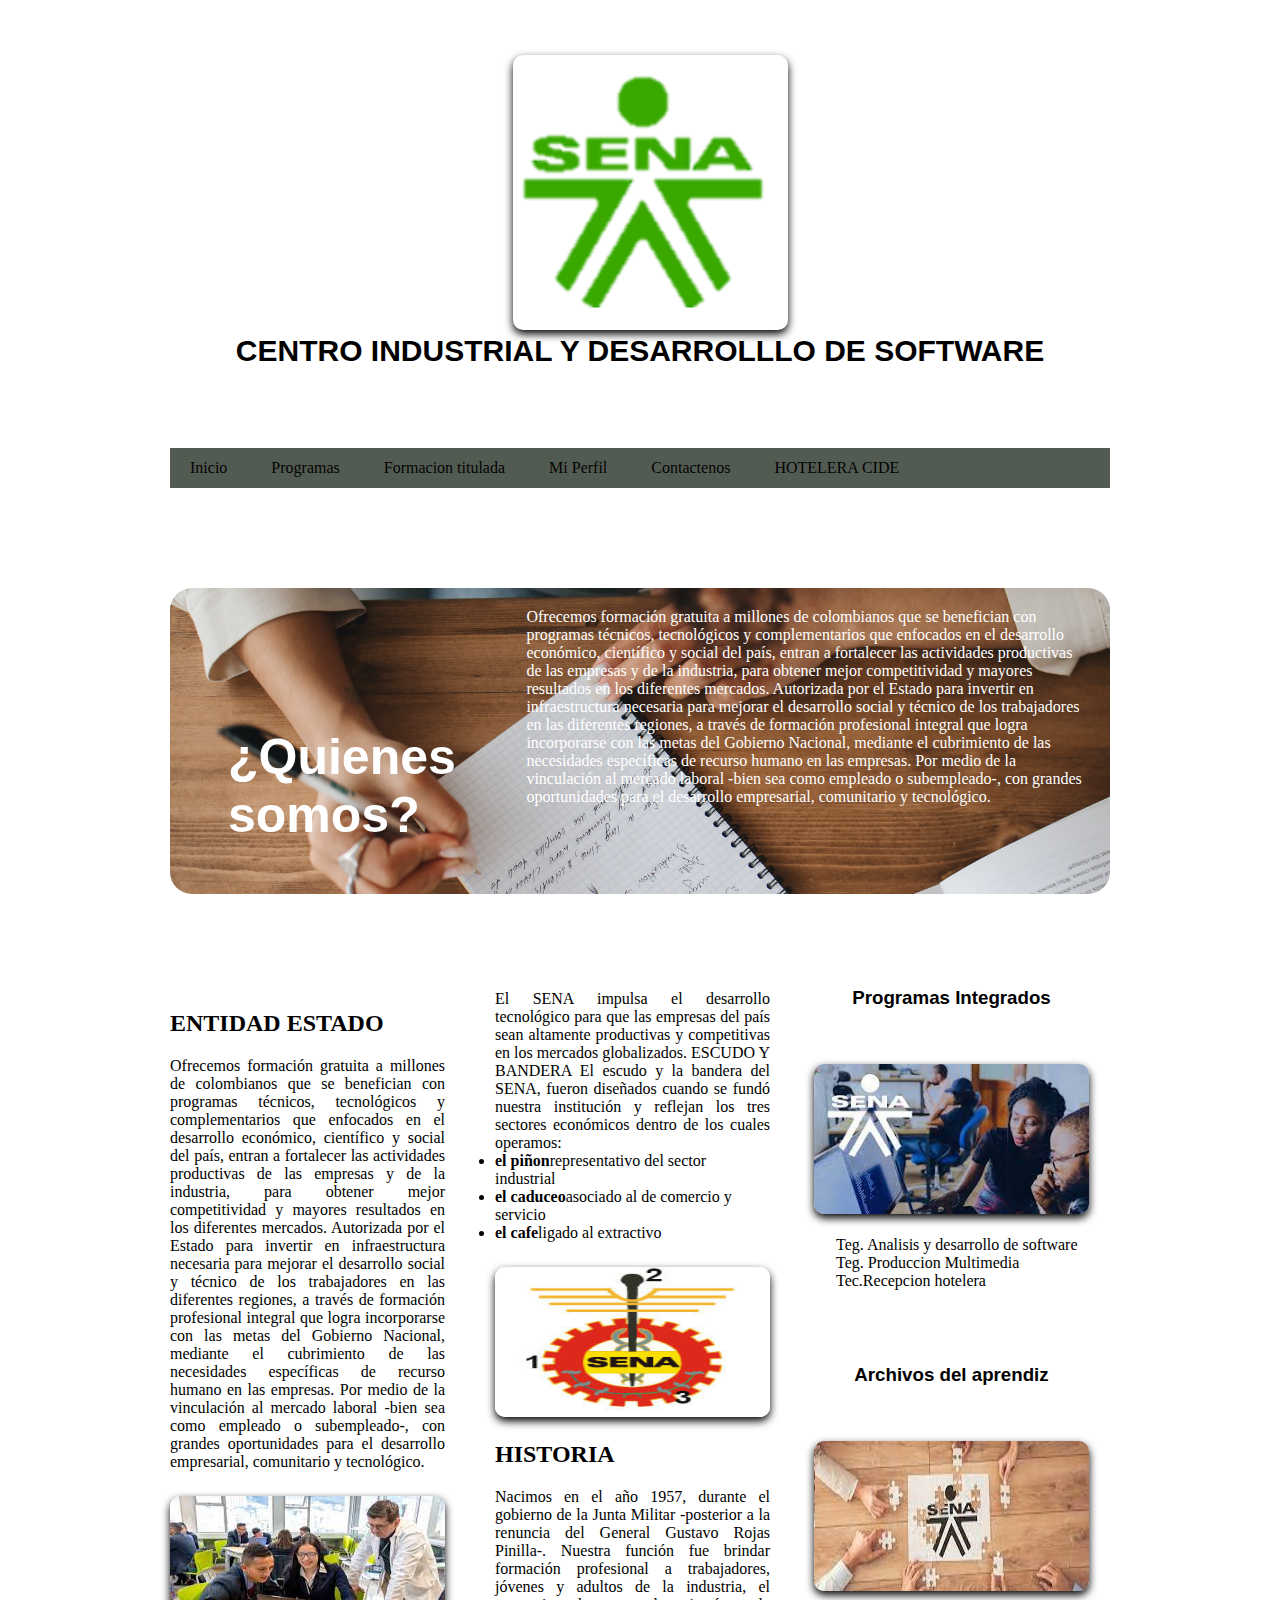
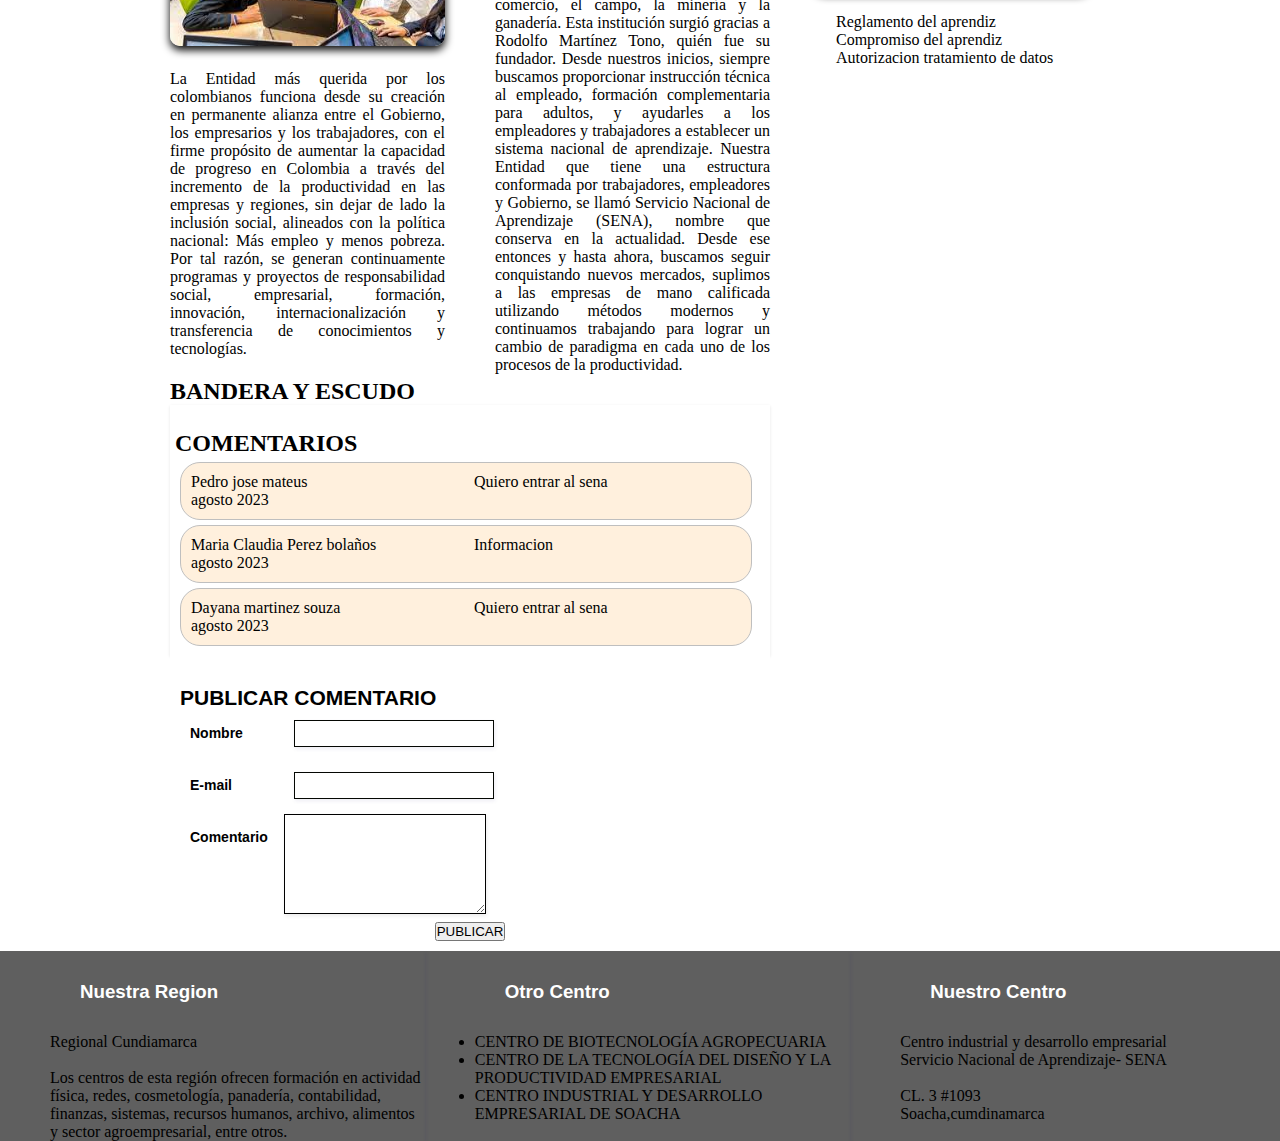
<file: index.html>
<!DOCTYPE html>
<html lang="en">

<head>
    <meta charset="UTF-8">
    <meta name="viewport" content="width=device-width, initial-scale=1.0">
    <title>CIDE</title>
    <link rel="icon" href="../img/logo verde.png">
    <link rel="stylesheet" href="css\estilo.css">
    <link rel="stylesheet" href="https://cdnjs.cloudflare.com/ajax/libs/font-awesome/6.4.2/css/all.min.css" integrity="sha512-z3gLpd7yknf1YoNbCzqRKc4qyor8gaKU1qmn+CShxbuBusANI9QpRohGBreCFkKxLhei6S9CQXFEbbKuqLg0DA==" crossorigin="anonymous" referrerpolicy="no-referrer" />
</head>

<body>
    <header>
        <img class="logo" src="img/logo verde.png" alt="">
        <h1 class="titulo">CENTRO INDUSTRIAL Y DESARROLLLO DE SOFTWARE</h1>
    </header>
    <nav class="navegacion">
        <ul class="menu">
            <li><a href="index.html" class="activo">Inicio</a></li>
            <li><a href="#">Programas</a>
                <ul class="submenu">
                    <li><a href="#">ADSO</a></li>
                    <li><a href="#">ITICS</a></li>
                    <li><a href="#">RECEPCION HOTELERA</a></li>
                    <li><a href="#">PRODUCCION MULTIMEDIA</a></li>

                </ul>
            </li>
            <li><a href="#">Formacion titulada</a>
                <ul class="submenu">
                    <li><a href="#">Coordinador</a></li>
                    <li><a href="#">Profesor</a></li>
                    <li><a href="#">Aprendiz</a></li>

                </ul>
            </li>
            <li><a href="#">Mi Perfil</a>
                <ul class="submenu">
                    <li><a href="#">Actualizar perfil</a></li>
                    <li><a href="#">Cancelar cuenta</a></li>
                    <li><a href="#">Recuperar contraseña</a></li>
                </ul>
            </li>
            <li><a href="#">Contactenos</a></li>
            <li><a href="hoteleria.html">HOTELERA CIDE</a></li>

        </ul>
    </nav>
    <section class="banner">
        <header>
            <h2>
                ¿Quienes somos?
            </h2>
        </header>
        <p>
            Ofrecemos formación gratuita a millones de colombianos que se benefician con programas técnicos, tecnológicos y complementarios que enfocados en el desarrollo económico, científico y social del país, entran a fortalecer las actividades productivas
            de las empresas y de la industria, para obtener mejor competitividad y mayores resultados en los diferentes mercados. Autorizada por el Estado para invertir en infraestructura necesaria para mejorar el desarrollo social y técnico de los trabajadores
            en las diferentes regiones, a través de formación profesional integral que logra incorporarse con las metas del Gobierno Nacional, mediante el cubrimiento de las necesidades específicas de recurso humano en las empresas. Por medio de la
            vinculación al mercado laboral -bien sea como empleado o subempleado-, con grandes oportunidades para el desarrollo empresarial, comunitario y tecnológico.
        </p>

    </section>
    <div class="contenedor">
        <div class="contenido">
            <section class="articulo">
                <h2>ENTIDAD ESTADO</h2>
                <p aling="justify">Ofrecemos formación gratuita a millones de colombianos que se benefician con programas técnicos, tecnológicos y complementarios que enfocados en el desarrollo económico, científico y social del país, entran a fortalecer las actividades
                    productivas de las empresas y de la industria, para obtener mejor competitividad y mayores resultados en los diferentes mercados. Autorizada por el Estado para invertir en infraestructura necesaria para mejorar el desarrollo social
                    y técnico de los trabajadores en las diferentes regiones, a través de formación profesional integral que logra incorporarse con las metas del Gobierno Nacional, mediante el cubrimiento de las necesidades específicas de recurso
                    humano en las empresas. Por medio de la vinculación al mercado laboral -bien sea como empleado o subempleado-, con grandes oportunidades para el desarrollo empresarial, comunitario y tecnológico. </p>
                <img src="/img/aprendices.jpg" alt="">
                <p aling="justify"> La Entidad más querida por los colombianos funciona desde su creación en permanente alianza entre el Gobierno, los empresarios y los trabajadores, con el firme propósito de aumentar la capacidad de progreso en Colombia a través del
                    incremento de la productividad en las empresas y regiones, sin dejar de lado la inclusión social, alineados con la política nacional: Más empleo y menos pobreza. Por tal razón, se generan continuamente programas y proyectos de
                    responsabilidad social, empresarial, formación, innovación, internacionalización y transferencia de conocimientos y tecnologías.</p>
                <h2>BANDERA Y ESCUDO</h2>
                <p aling="justify">El SENA impulsa el desarrollo tecnológico para que las empresas del país sean altamente productivas y competitivas en los mercados globalizados​​. ESCUDO Y BANDERA El escudo y la bandera del SENA, fueron diseñados cuando se fundó nuestra
                    institución y reflejan los tres sectores económicos dentro de los cuales operamos:
                </p>
                <li> <strong>el piñon</strong>representativo del sector industrial</li>
                <li> <strong>el caduceo</strong>asociado al de comercio y servicio</li>
                <li> <strong>el cafe</strong>ligado al extractivo</li>
                <img src="/img/escudo.jpg" alt="">
                <h2>HISTORIA</h2>
                <P aling="justify"> Nacimos en el año 1957, durante el gobierno de la Junta Militar -posterior a la renuncia del General Gustavo Rojas Pinilla-. Nuestra función fue brindar formación profesional a trabajadores, jóvenes y adultos de la industria, el comercio,
                    el campo, la minería y la ganadería. Esta institución surgió gracias a Rodolfo Martínez Tono, quién fue su fundador. Desde nuestros inicios, siempre buscamos proporcionar instrucción técnica al empleado, formación complementaria
                    para adultos, y ayudarles a los empleadores y trabajadores a establecer un sistema nacional de aprendizaje. ​Nuestra Entidad que tiene una estructura conformada por trabajadores, empleadores y Gobierno, se llamó Servicio Nacional
                    de Aprendizaje (SENA), nombre que conserva en la actualidad. Desde ese entonces y hasta ahora, buscamos seguir conquistando nuevos mercados, suplimos a las empresas de mano calificada utilizando métodos modernos y continuamos trabajando
                    para lograr un cambio de paradigma en cada uno de los procesos de la productividad. </P>


            </section>
            <section id="comentarios">
            <h2>COMENTARIOS</h2>
            <article>
            <div>
                <p><a href="#">Pedro jose mateus</a><br><time datetime="#">agosto 2023</time> <br></p>
                <p>Quiero entrar al sena</p>
            </div>
            </article>
            <article>
            <div>
                <p><a href="#">Maria Claudia Perez bolaños</a><br><time datetime="#">agosto 2023</time><br></p>
                <p>Informacion</p>
            </div>
            </article>
            <article>
            <div>
                <p><a href="#">Dayana martinez souza</a><br><time datetime="#">agosto 2023</time><br></p>
                <p>Quiero entrar al sena</p>
            </div>
            </article>
        </section>
        <form class="formulario" action="#">
            <h2>PUBLICAR COMENTARIO</h2>
            <div class="entrada">
            <label>Nombre</label>
            <input type="text">
        </div>
        <div class="entrada">
            <label>E-mail</label>
            <input type="text">
        </div>
        <div class="entrada">         
            <label>Comentario</label>
            <textarea></textarea>
        </div>
        <div>
            <button class="boton">PUBLICAR</button>
        </div>
        </form>
    </div>
    <aside>
        <section>
            <header>
                <h3>Programas Integrados</h3>
            </header>
            <img src="img/fondo banner1.png" alt="">
            <ul>
                <br><li><a href="# "> Teg. Analisis y desarrollo de software</a></li>
                <li><a href="# "> Teg. Produccion Multimedia</a></li>
                <li><a href="# "> Tec.Recepcion hotelera</a></li>
            </ul>
        </section>
        <section>
            <header>
                <h3>Archivos del aprendiz</h3>
                
            </header>
            <img src="img/fondo banner2.png" alt="">
            <ul>
                <br><li><a href="# ">Reglamento del aprendiz</a></li>
                <li><a href="# ">Compromiso del aprendiz</a></li>
                <li><a href="# ">Autorizacion tratamiento de datos</a></li>
            </ul>
        </section>
    </aside>
</div>
    <footer class="pie_pag">
        <section>
            <header>
                <h3>Nuestra Region</h3>
            </header><a href="https://www.sena.edu.co/es-co/regionales/zonaAndina/Paginas/_Cundinamarca.aspx">Regional Cundiamarca</a><br>
        <br>Los centros de esta región ofrecen 
                    formación en actividad física, redes, cosmetología, panadería, contabilidad, finanzas, sistemas, recursos humanos, archivo, 
                    alimentos y sector agroempresarial, entre otros. <br>
        </section>
        <section>
            <header>
                <h3>Otro Centro</h3></header>
            <ul>
                <li>
                    <a href="https://senabiotecnologia.blogspot.com.co/">CENTRO DE BIOTECNOLOGÍA AGROPECUARIA</a>
                    
                </li>
                <li>
                    <a href="https://senagirardot.blogspot.com.co/">CENTRO DE LA TECNOLOGÍA DEL DISEÑO Y LA PRODUCTIVIDAD EMPRESARIAL</a>
                </li>
                <li>
                    <a href="https://senasoachacide.blogspot.com.co/">CENTRO INDUSTRIAL Y DESARROLLO EMPRESARIAL DE SOACHA</a>
                </li>
            </ul>
        </section>
        <section>
            <header>
                <h3>Nuestro Centro</h3>
            </header>
            <a href="https://senasoachacide.blogspot.com.co/">Centro industrial y desarrollo empresarial</a><p>Servicio Nacional de Aprendizaje- SENA<br><br>CL. 3 #1093 <br>Soacha,cumdinamarca <br></p>
            <a href="https://www.facebook.com/SENA/"><i class="fa-brands fa-facebook"></i></a>
            <a href="https://twitter.com/SENAComunica"><i class="fa-brands fa-twitter"></i></a>
            <a href="https://www.sena.edu.co/es-co/Paginas/default.aspx"><i class="fa-solid fa-globe"></i></a>
        </section>
    </footer>
</body>

</html>
</file>
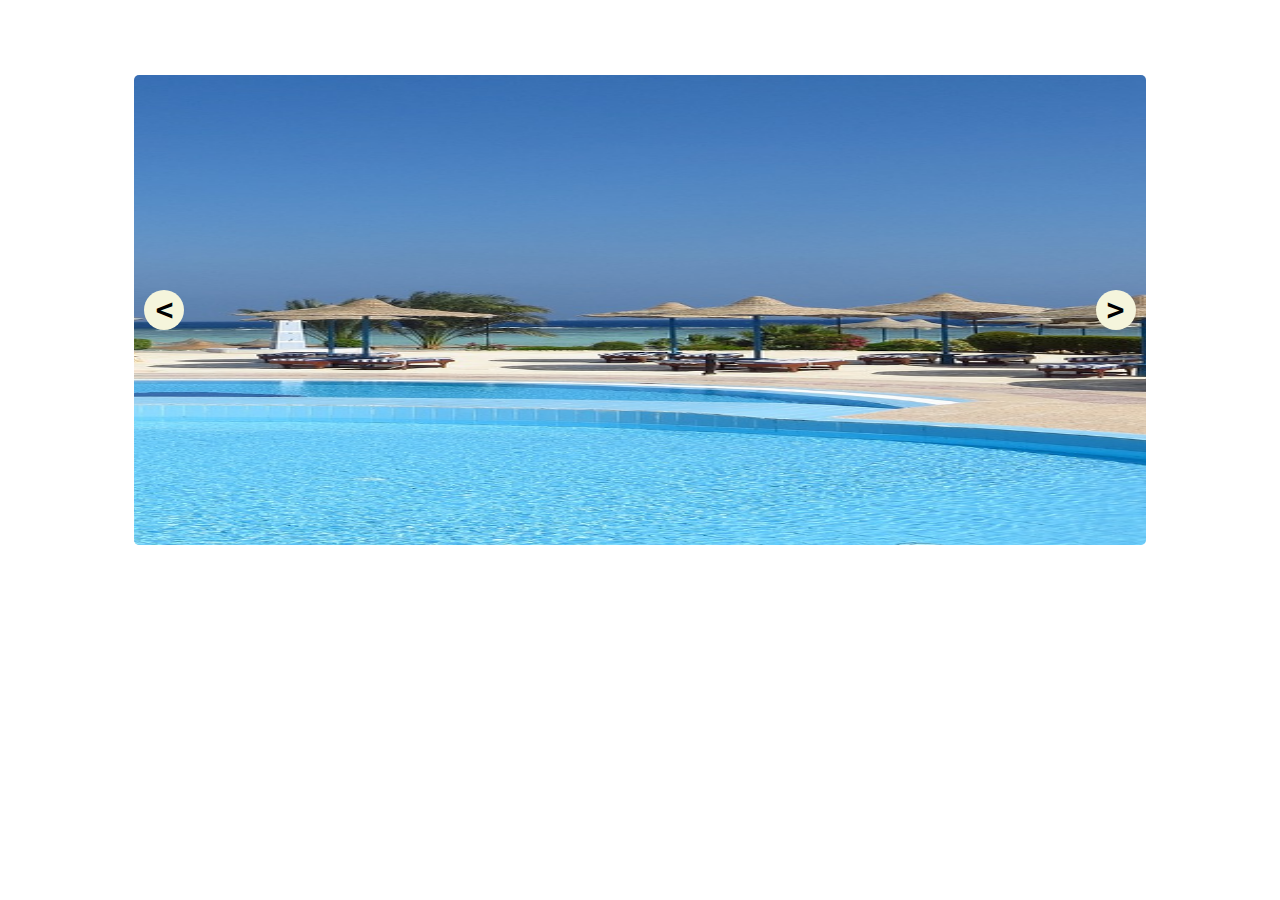
<file: hotel/index.html>
<!DOCTYPE html>
<html lang="en">
<head>
    <meta charset="UTF-8">
    <meta name="viewport" content="width=device-width, initial-scale=1.0">
    <title>Banner dinamico</title>
    <script src="./js/code.jquery.com_jquery-3.7.1.min.js"></script>
    <link rel="stylesheet" href="css/estilobanner.css">
</head>
<body>
    <div id="banner">
        <div id="contenedor-banner" class="contenedor-banner">
            <div id="caja" class="caja">
                <section class="section_caja"><img src="./img1/manor-house-2359884_640.jpg" class="img_caja"></section>
                <section class="section_caja"><img src="./img1/reception-2507752_640.jpg" class="img_caja"></section>
                <section class="section_caja"><img src="./img1/pool-2128578_1280.jpg" class="img_caja"></section>
                <div id="boton-atras" class="boton-atras">&#60;</div>
                <div id="boton-siguiente" class="boton-siguiente">&#62;</div>
            </div>

        </div>
    </div>
    <script src="./js/baner.js"></script>
</body>
</html>
</file>
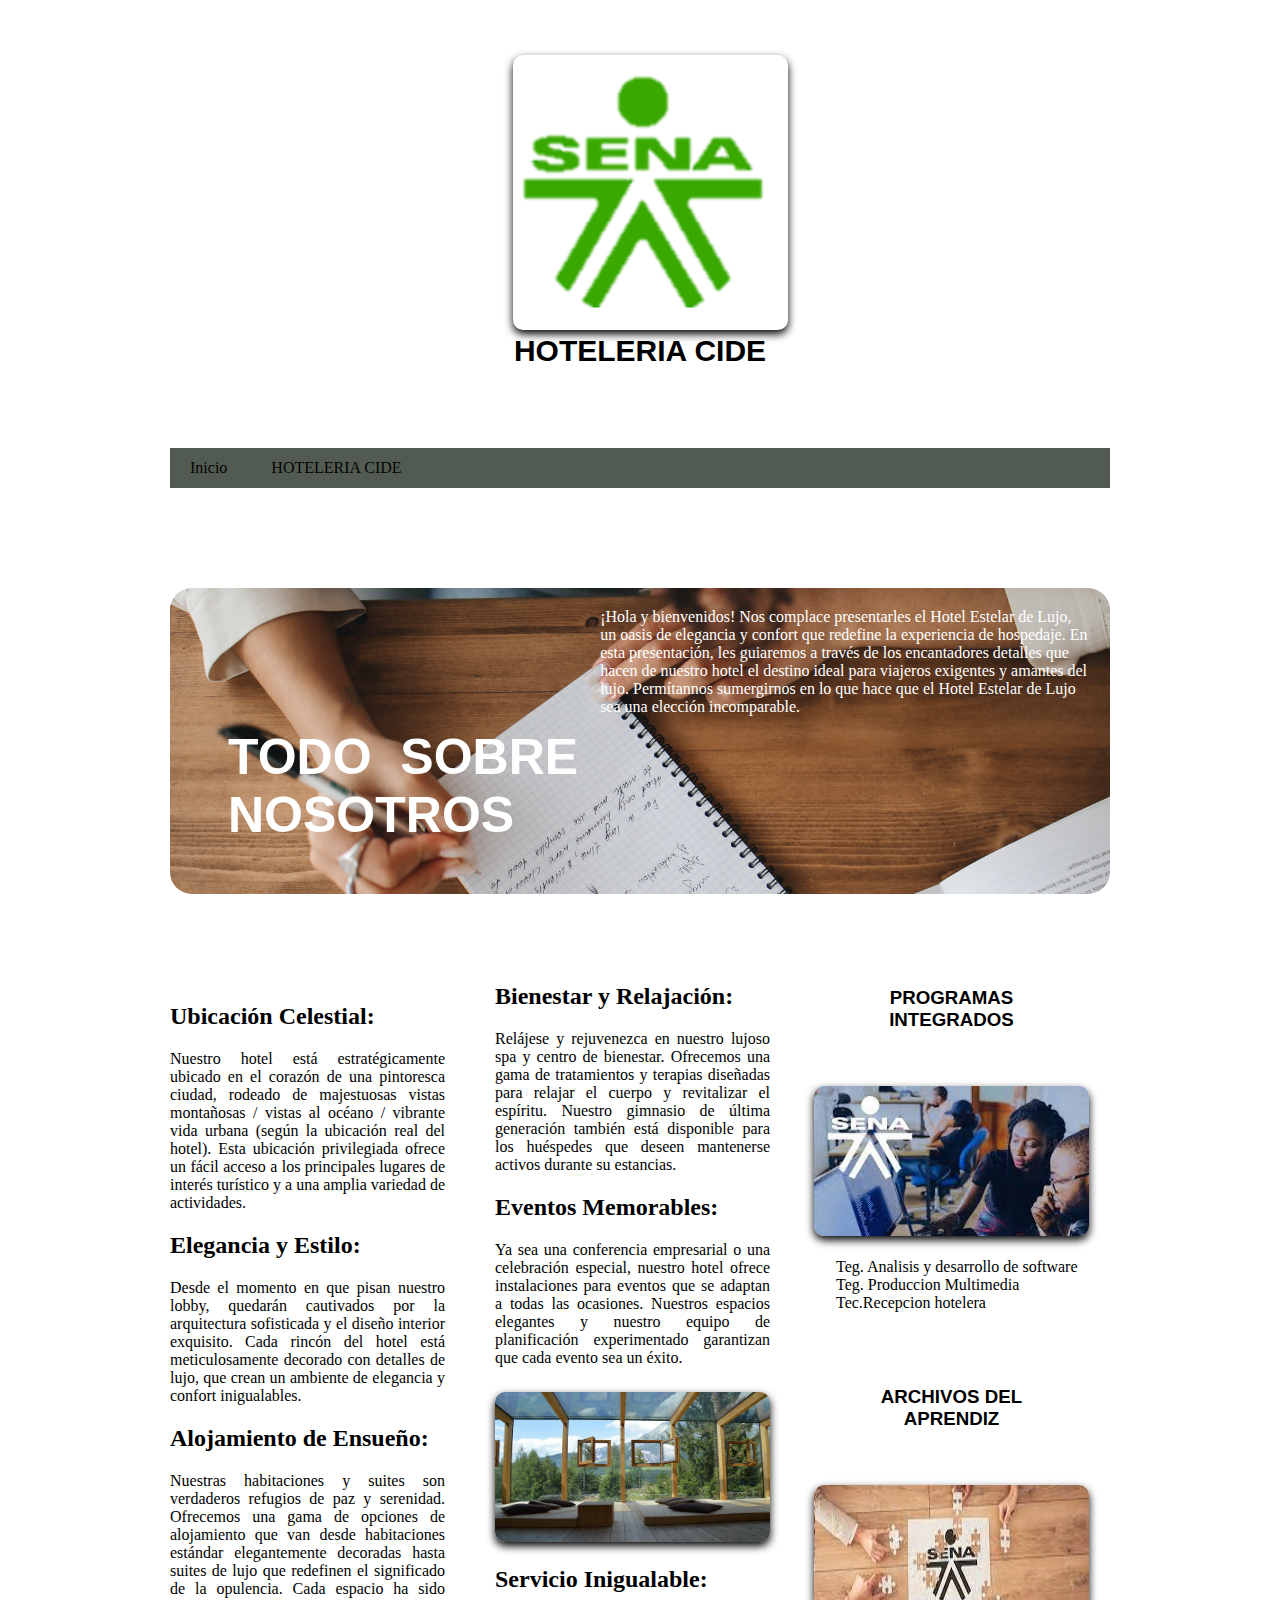
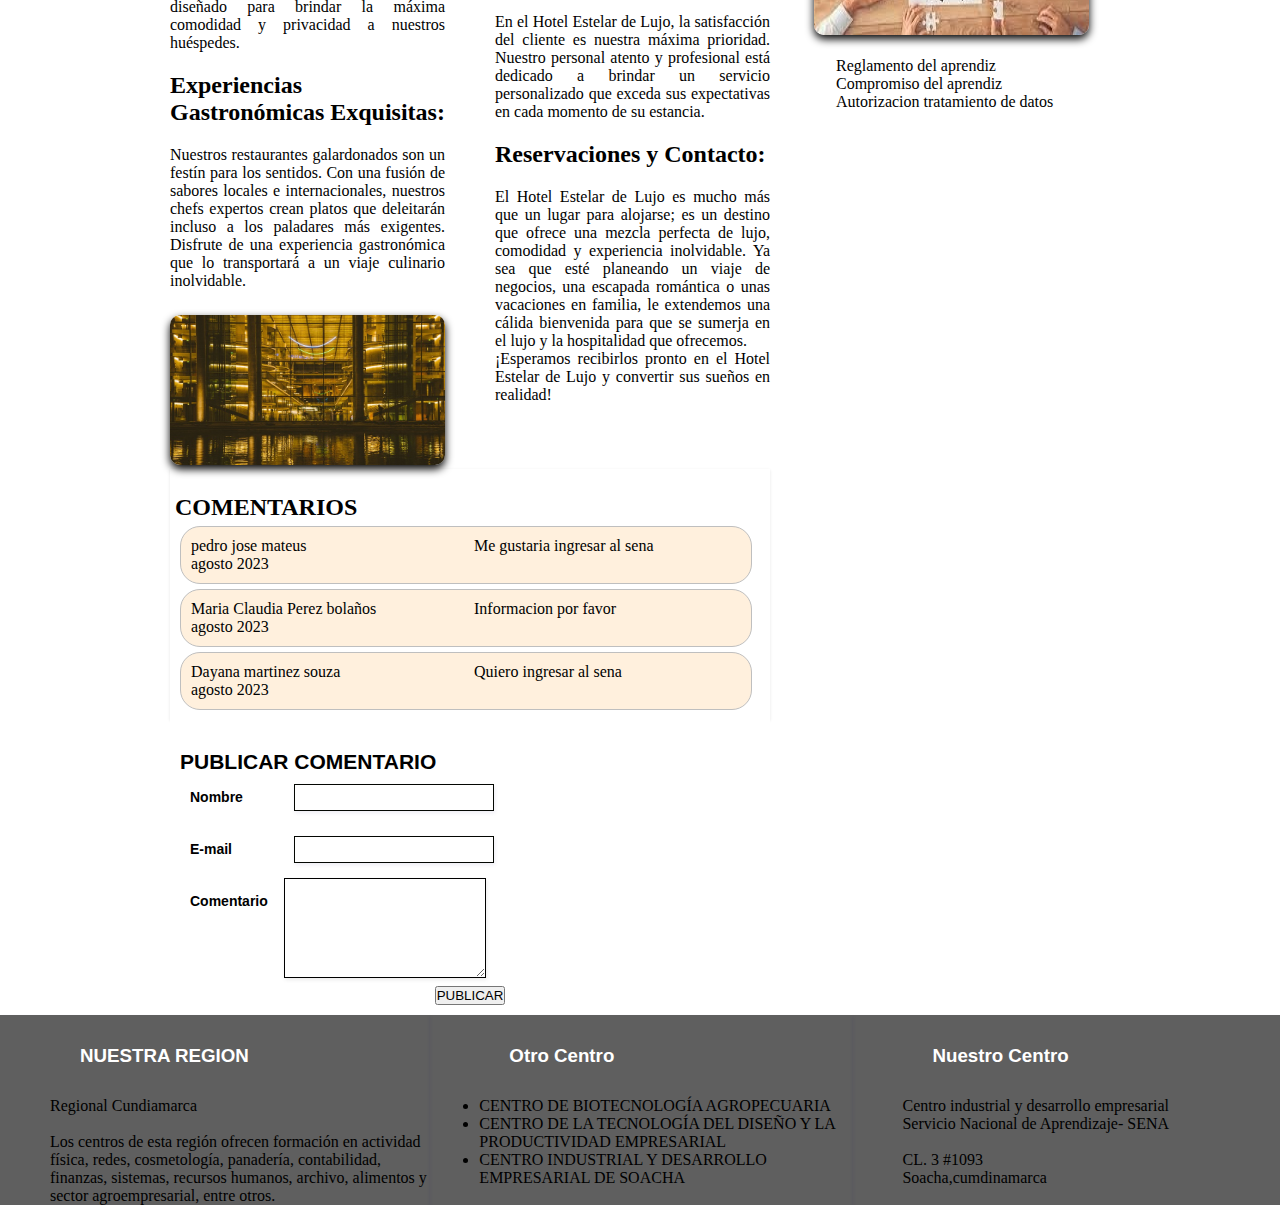
<file: hoteleria.html>
<!DOCTYPE html>
<html lang="en">

<head>
    <meta charset="UTF-8">
    <meta name="viewport" content="width=device-width, initial-scale=1.0">
    <title>SERVICIOS CIDE</title>
    <link rel="icon" href="../img/logo verde.png">
    <link rel="stylesheet" href="css\estilo.css">
    <link rel="stylesheet" href="https://cdnjs.cloudflare.com/ajax/libs/font-awesome/6.4.2/css/all.min.css" integrity="sha512-z3gLpd7yknf1YoNbCzqRKc4qyor8gaKU1qmn+CShxbuBusANI9QpRohGBreCFkKxLhei6S9CQXFEbbKuqLg0DA==" crossorigin="anonymous" referrerpolicy="no-referrer" />
</head>

<body>
    <header>
        <img class="logo" src="img/logo verde.png" alt="">
        <h1 class="titulo">HOTELERIA CIDE</h1>
    </header>
    <nav class="navegacion">
        <ul class="menu">
            <li><a href="index.html">Inicio</a></li>
            <li><a href="hoteleria.html" class="activo">HOTELERIA CIDE</a>
                <ul class="submenu">
                    <li><a href="#">Servicios</a></li>
                </ul>
        </ul>
    </nav>
    <section class="banner">
        <header>
            <h2>
                TODO SOBRE NOSOTROS
            </h2>
        </header>
        <p>
            ¡Hola y bienvenidos! Nos complace presentarles el Hotel Estelar de Lujo, un oasis de elegancia y confort que redefine la experiencia de hospedaje. En esta presentación, les guiaremos a través de los encantadores detalles que hacen de nuestro hotel el destino ideal para viajeros exigentes y amantes del lujo. Permítannos sumergirnos en lo que hace que el Hotel Estelar de Lujo sea una elección incomparable.
        </p>
    </section>
    <div class="contenedor">
        <div class="contenido">
            <section class="articulo">
                <h2>Ubicación Celestial:</h2>
                <p aling="justify">Nuestro hotel está estratégicamente ubicado en el corazón de una pintoresca ciudad, rodeado de majestuosas vistas montañosas / vistas al océano / vibrante vida urbana (según la ubicación real del hotel). Esta ubicación privilegiada ofrece un fácil acceso a los principales lugares de interés turístico y a una amplia variedad de actividades.</p>
                <h2>Elegancia y Estilo:</h2>
                <p aling="justify">Desde el momento en que pisan nuestro lobby, quedarán cautivados por la arquitectura sofisticada y el diseño interior exquisito. Cada rincón del hotel está meticulosamente decorado con detalles de lujo, que crean un ambiente de elegancia y confort inigualables.</p>
                <h2> Alojamiento de Ensueño:</h2>
                <p aling="justify">Nuestras habitaciones y suites son verdaderos refugios de paz y serenidad. Ofrecemos una gama de opciones de alojamiento que van desde habitaciones estándar elegantemente decoradas hasta suites de lujo que redefinen el significado de la opulencia. Cada espacio ha sido diseñado para brindar la máxima comodidad y privacidad a nuestros huéspedes.</p>
                <h2>Experiencias Gastronómicas Exquisitas:</h2>
                <p aling="justify">Nuestros restaurantes galardonados son un festín para los sentidos. Con una fusión de sabores locales e internacionales, nuestros chefs expertos crean platos que deleitarán incluso a los paladares más exigentes. Disfrute de una experiencia gastronómica que lo transportará a un viaje culinario inolvidable.</p>
                <img src="/imgser/imagen1.jpg" alt="">
                <h2>Bienestar y Relajación:</h2>
                <p aling="justify"> Relájese y rejuvenezca en nuestro lujoso spa y centro de bienestar. Ofrecemos una gama de tratamientos y terapias diseñadas para relajar el cuerpo y revitalizar el espíritu. Nuestro gimnasio de última generación también está disponible para los huéspedes que deseen mantenerse activos durante su estancias.</p>
                <h2> Eventos Memorables:</h2>
                <p aling="justify">Ya sea una conferencia empresarial o una celebración especial, nuestro hotel ofrece instalaciones para eventos que se adaptan a todas las ocasiones. Nuestros espacios elegantes y nuestro equipo de planificación experimentado garantizan que cada evento sea un éxito.
                </p>
                <img src="/imgser/imagen2.jpg" alt="">
                <h2>Servicio Inigualable:</h2>
                <P aling="justify">En el Hotel Estelar de Lujo, la satisfacción del cliente es nuestra máxima prioridad. Nuestro personal atento y profesional está dedicado a brindar un servicio personalizado que exceda sus expectativas en cada momento de su estancia.</P>
                <h2>Reservaciones y Contacto:</h2>
                <P aling="justify">El Hotel Estelar de Lujo es mucho más que un lugar para alojarse; es un destino que ofrece una mezcla perfecta de lujo, comodidad y experiencia inolvidable. Ya sea que esté planeando un viaje de negocios, una escapada romántica o unas vacaciones en familia, le extendemos una cálida bienvenida para que se sumerja en el lujo y la hospitalidad que ofrecemos.
                    <br>
                    ¡Esperamos recibirlos pronto en el Hotel Estelar de Lujo y convertir sus sueños en realidad!</P>

            </section>
            <section id="comentarios">
            <h2>COMENTARIOS</h2>
            <article>
            <div>
                <p><a href="#">pedro jose mateus</a><br><time datetime="#">agosto 2023</time> <br></p>
                <p>Me gustaria ingresar al sena</p>
            </div>
            </article>
            <article>
            <div>
                <p><a href="#">Maria Claudia Perez bolaños</a><br><time datetime="#">agosto 2023</time><br></p>
                <p>Informacion por favor</p>
            </div>
            </article>
            <article>
            <div>
                <p><a href="#">Dayana martinez souza</a><br><time datetime="#">agosto 2023</time><br></p>
                <p>Quiero ingresar al sena</p>
            </div>
            </article>
        </section>
        <form class="formulario" action="#">
            <h2>PUBLICAR COMENTARIO</h2>
            <div class="entrada">
            <label>Nombre</label>
            <input type="text">
        </div>
        <div class="entrada">
            <label>E-mail</label>
            <input type="text">
        </div>
        <div class="entrada">         
            <label>Comentario</label>
            <textarea></textarea>
        </div>
        <div>
            <button class="boton">PUBLICAR</button>
        </div>
        </form>
    </div>
    <aside>
        <section>
            <header>
                <h3>PROGRAMAS INTEGRADOS</h3>
            </header>
            <img src="img/fondo banner1.png" alt="">
            <ul>
                <br><li><a href="# "> Teg. Analisis y desarrollo de software</a></li>
                <li><a href="# "> Teg. Produccion Multimedia</a></li>
                <li><a href="# "> Tec.Recepcion hotelera</a></li>
            </ul>
        </section>
        <section>
            <header>
                <h3>ARCHIVOS DEL APRENDIZ</h3>
                
            </header>
            <img src="img/fondo banner2.png" alt="">
            <ul>
                <br><li><a href="# ">Reglamento del aprendiz</a></li>
                <li><a href="# ">Compromiso del aprendiz</a></li>
                <li><a href="# ">Autorizacion tratamiento de datos</a></li>
            </ul>
        </section>
    </aside>
</div>
    <footer class="pie_pag">
        <section>
            <header>
                <h3>NUESTRA REGION </h3>
            </header><a href="https://www.sena.edu.co/es-co/regionales/zonaAndina/Paginas/_Cundinamarca.aspx">Regional Cundiamarca</a><br>
        <br>Los centros de esta región ofrecen 
                    formación en actividad física, redes, cosmetología, panadería, contabilidad, finanzas, sistemas, recursos humanos, archivo, 
                    alimentos y sector agroempresarial, entre otros. <br>
        </section>
        <section>
            <header>
                <h3>Otro Centro</h3></header>
            <ul>
                <li>
                    <a href="https://senabiotecnologia.blogspot.com.co/">CENTRO DE BIOTECNOLOGÍA AGROPECUARIA</a>
                    
                </li>
                <li>
                    <a href="https://senagirardot.blogspot.com.co/">CENTRO DE LA TECNOLOGÍA DEL DISEÑO Y LA PRODUCTIVIDAD EMPRESARIAL</a>
                </li>
                <li>
                    <a href="https://senasoachacide.blogspot.com.co/">CENTRO INDUSTRIAL Y DESARROLLO EMPRESARIAL DE SOACHA</a>
                </li>
            </ul>
        </section>
        <section>
            <header>
                <h3>Nuestro Centro</h3>
            </header>
            <a href="https://senasoachacide.blogspot.com.co/">Centro industrial y desarrollo empresarial</a><p>Servicio Nacional de Aprendizaje- SENA<br><br>CL. 3 #1093 <br>Soacha,cumdinamarca <br></p>
            <a href="https://www.facebook.com/SENA/"><i class="fa-brands fa-facebook"></i></a>
            <a href="https://twitter.com/SENAComunica"><i class="fa-brands fa-twitter"></i></a>
            <a href="https://www.sena.edu.co/es-co/Paginas/default.aspx"><i class="fa-solid fa-globe"></i></a>
        </section>
    </footer>
</body>

</html>
</file>
<file: hotel/css/estilobanner.css>
#banner{
    position: relative;
    top: 7px;
    margin: auto;
    width: 80%;
}
.contenedor-banner{
    margin: auto;
    position: relative;
    top: 60px;
    height: 470px;
    overflow: hidden;
    box-shadow: 0 0 0 10px green 0 15px 50px;
    border-radius: 5px;
}
.caja{
    width: 800%;
    height: 470px;
    display: flex;
}
.section_caja{
    width: 100%;
}
.img_caja{
    display: block;
    width: 100%;
    height: 100%;
}
.boton-atras,
.boton-siguiente{
    width: 40px;
    height: 40px;
    background: beige;
    position: absolute;
    top: 50%;
    transform: translateY(-50%);
    line-height: 40px;
    font-size: 30px;
    font-weight: bold;
    text-align: center;
    border-radius: 50%;
    font-family: monospace;
    cursor: pointer;
}
.boton-atras:hover,
.boton-siguiente:hover{
    background: blue;
}
.boton-atras{
    left: 10px;
}
.boton-siguiente{
    right: 10px;
}
</file>
